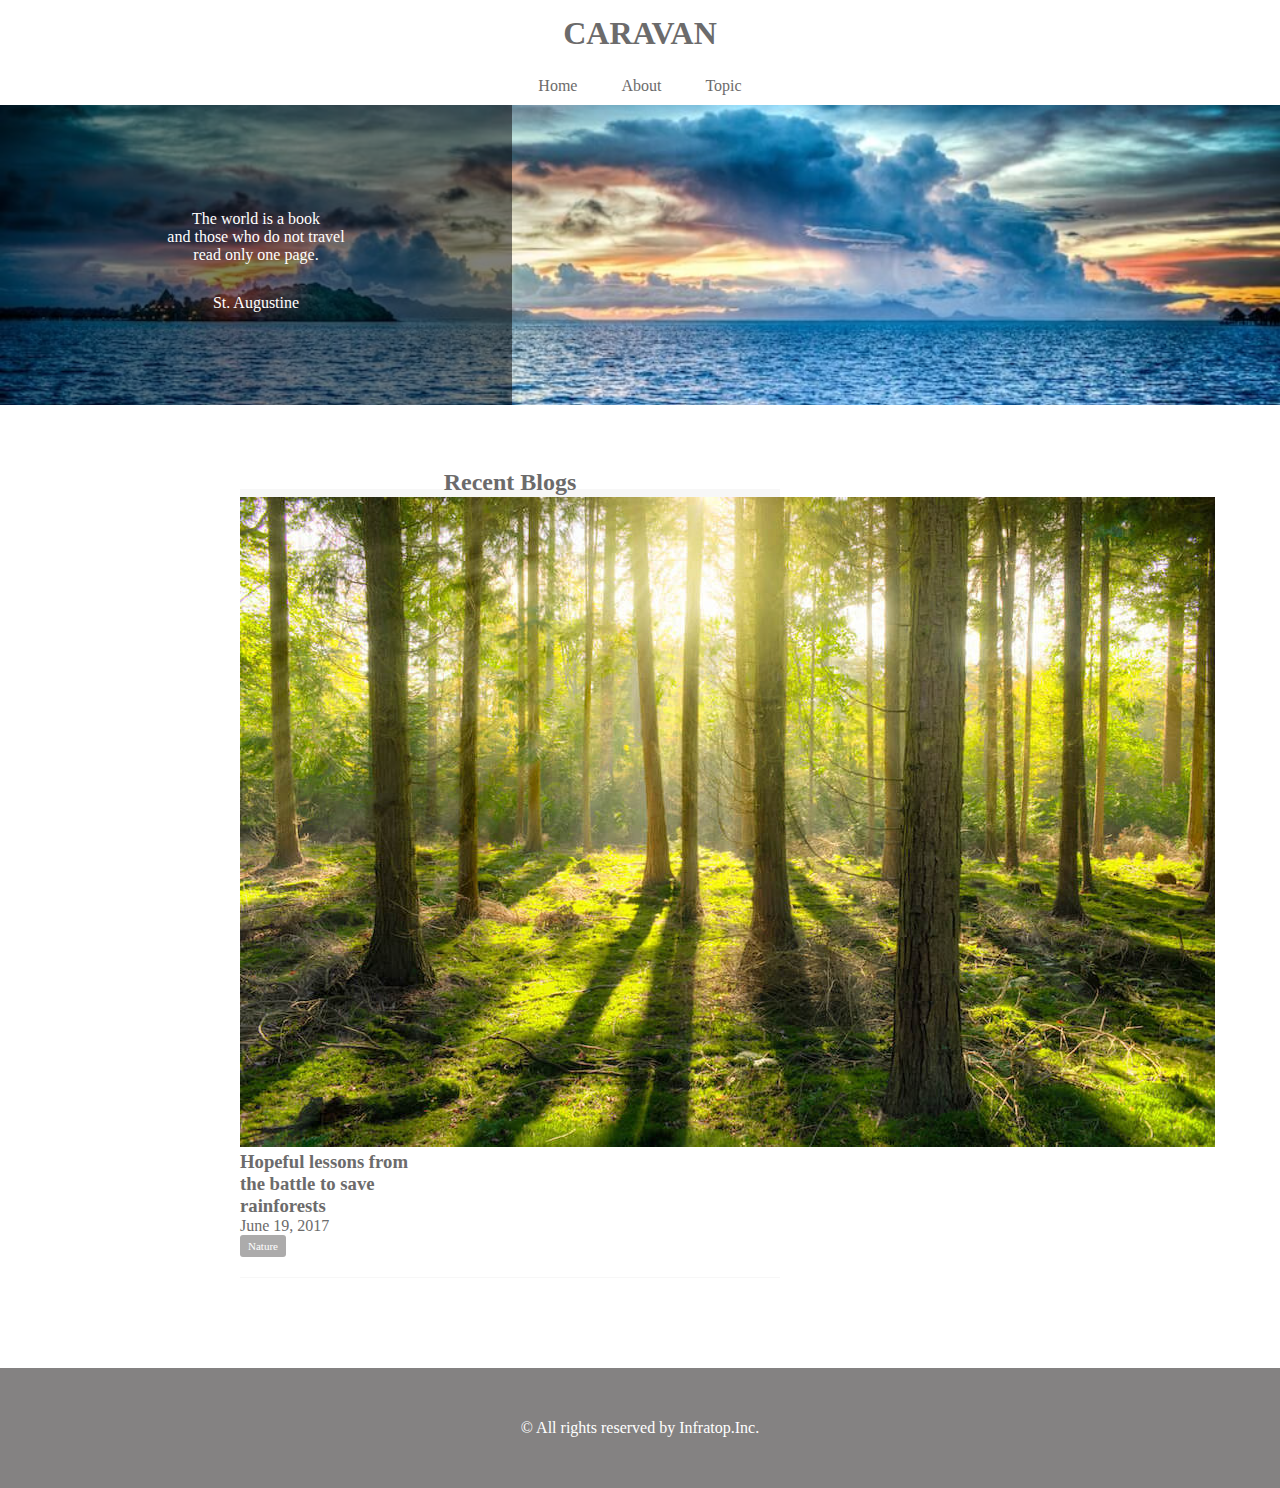
<file: caravan/index.html>
<!DOCTYPE html>
<html lang="ja">
  <head>
    <meta charset="UTF-8" />
    <!-- CSSファイルの読み込み -->
    <link rel="stylesheet" href="style.css" />
    <title>CARAVAN</title>
  </head>

  <body>
    <!-- header -->
    <header>
      <h1 class="heading">
        <a href="index.html">
          CARAVAN
        </a>
      </h1>
    </header>

    <!-- navigation -->
    <nav>
      <ul class="nav-list">
        <li class="nav-list-item">
          <a href="index.html">Home</a>
        </li>
        <li class="nav-list-item">About</li>
        <li class="nav-list-item">Topic</li>
      </ul>
    </nav>

    <!-- main-visual用のdiv -->
    <div class="main-visual">
      <div class="main-visual-content">
        <p class="main-visual-text">
          The world is a book<br>
          and those who do not travel<br>
          read only one page.
        </p>
        <p class="main-visual-name">
          St. Augustine
        </p>
      </div>
    </div>

    <!-- main用のdiv -->
    <main>
      <section class="blog">
        <h2 class="blog-heading">Recent Blogs</h2>
        <div class="blog-item">
          <img class="blog-image" src="img/forest.jpg">
          <section class="blog-text">
            <h3>
              <a href="single.html">
                Hopeful lessons from<br>
                the battle to save<br>
                rainforests
              </a>
            </h3>
            <p>June 19, 2017</p>
            <span class="category">Nature</span>
          </section>
        </div>
      </section>
      <div class="sidebar"></div>
    </main>
    <!-- footer -->
    <footer>
      <p class="footer-text">© All rights reserved by Infratop.Inc.</p>
    </footer>
  </body>
</html>
</file>
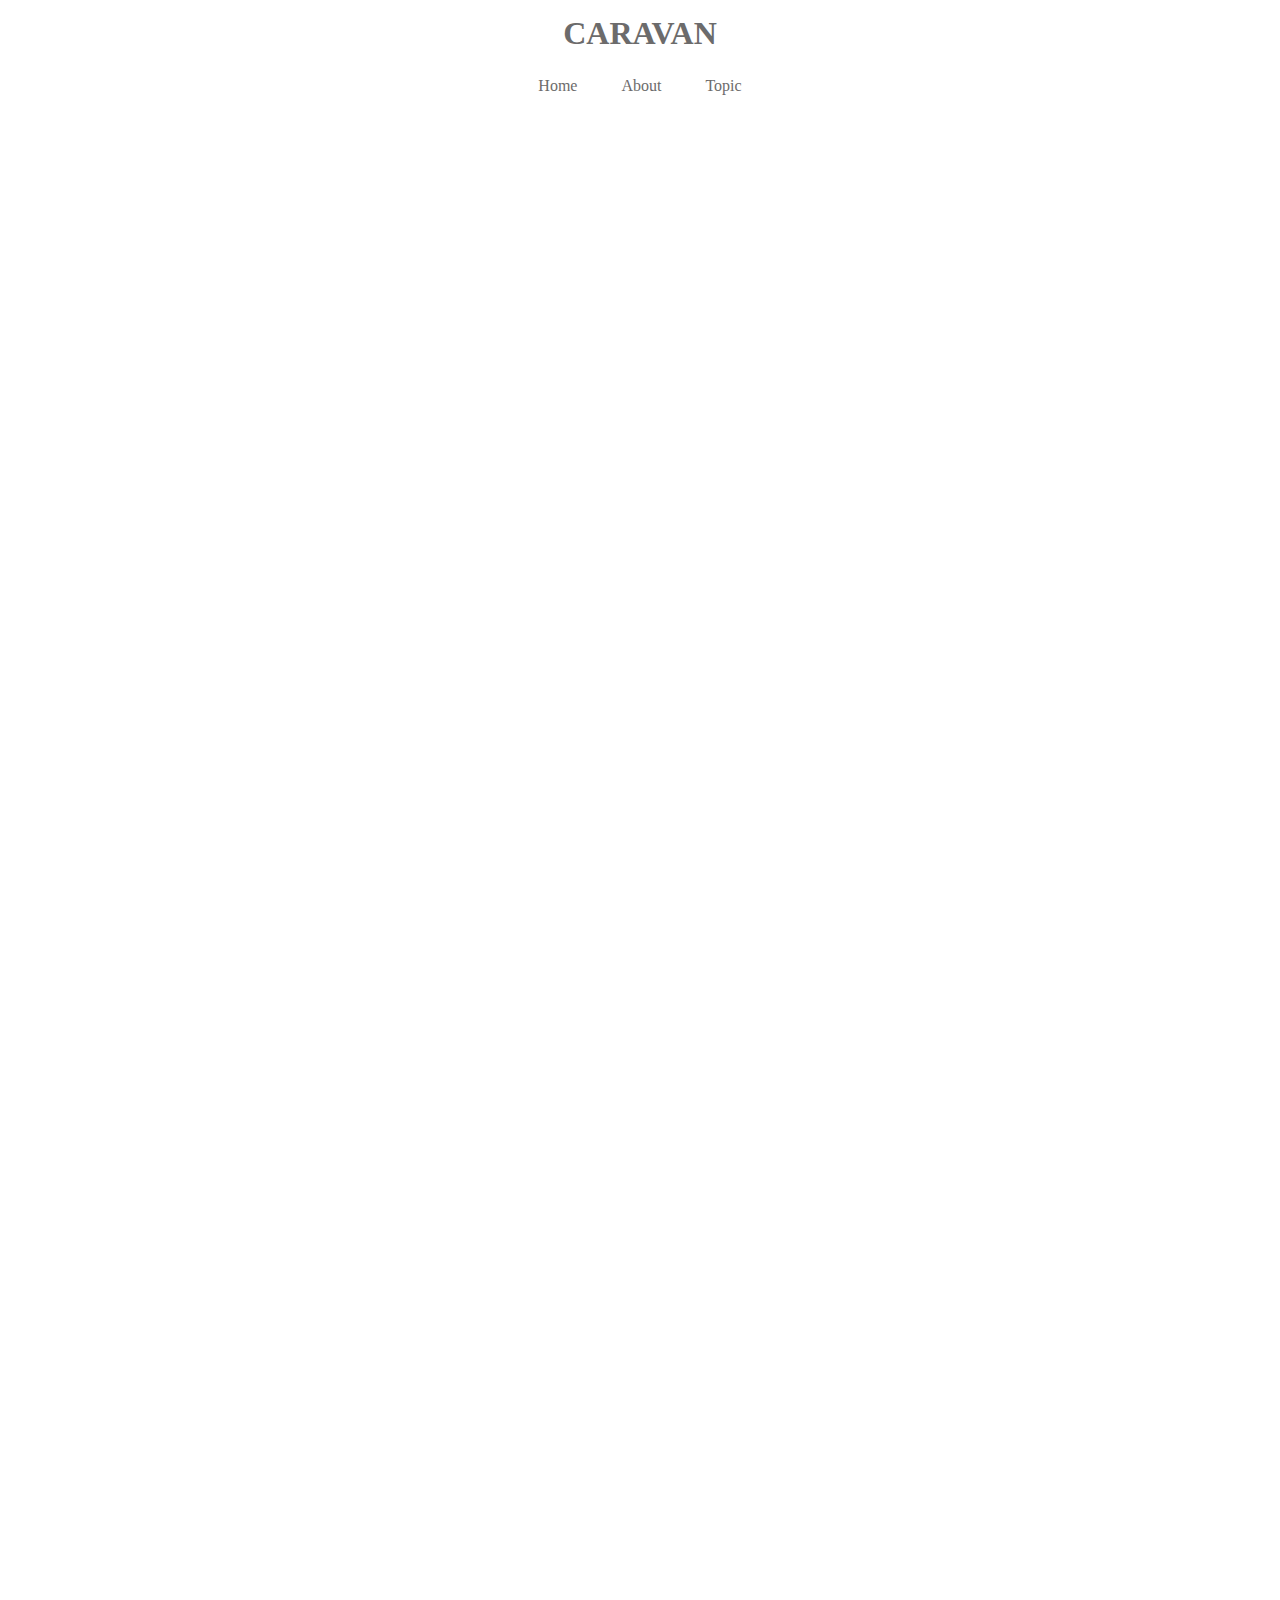
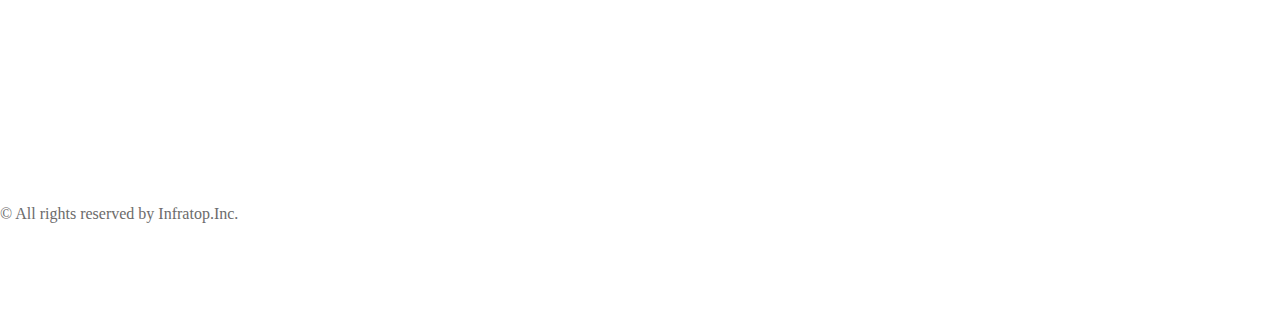
<file: ch05/index.html>
<!DOCTYPE html>
<html lang="ja">
  <head>
    <meta charset="UTF-8" />
    <!-- CSSファイルの読み込み -->
    <link rel="stylesheet" href="style.css" />
    <title>CARAVAN</title>
  </head>

  <body>
    <!-- header -->
    <header>
      <h1 class="heading">
        <a href="index.html">
          CARAVAN
        </a>
      </h1>
    </header>

    <!-- navigation -->
    <nav>
      <ul class="nav-list">
        <li class="nav-list-item">
          <a href="index.html">Home</a>
        </li>
        <li class="nav-list-item">About</li>
        <li class="nav-list-item">Topic</li>
      </ul>
    </nav>

    <!-- main-visual用のdiv -->
    <div class="main-visual">
      <div class="main-visual-content"></div>
    </div>

    <!-- main用のdiv -->
    <div class="main">
      <div class="blog"></div>
      <div class="sidebar"></div>
    </div>

    <!-- footer -->
    <footer>
      <p class="footer-text">© All rights reserved by Infratop.Inc.</p>
    </footer>
  </body>
</html>
</file>
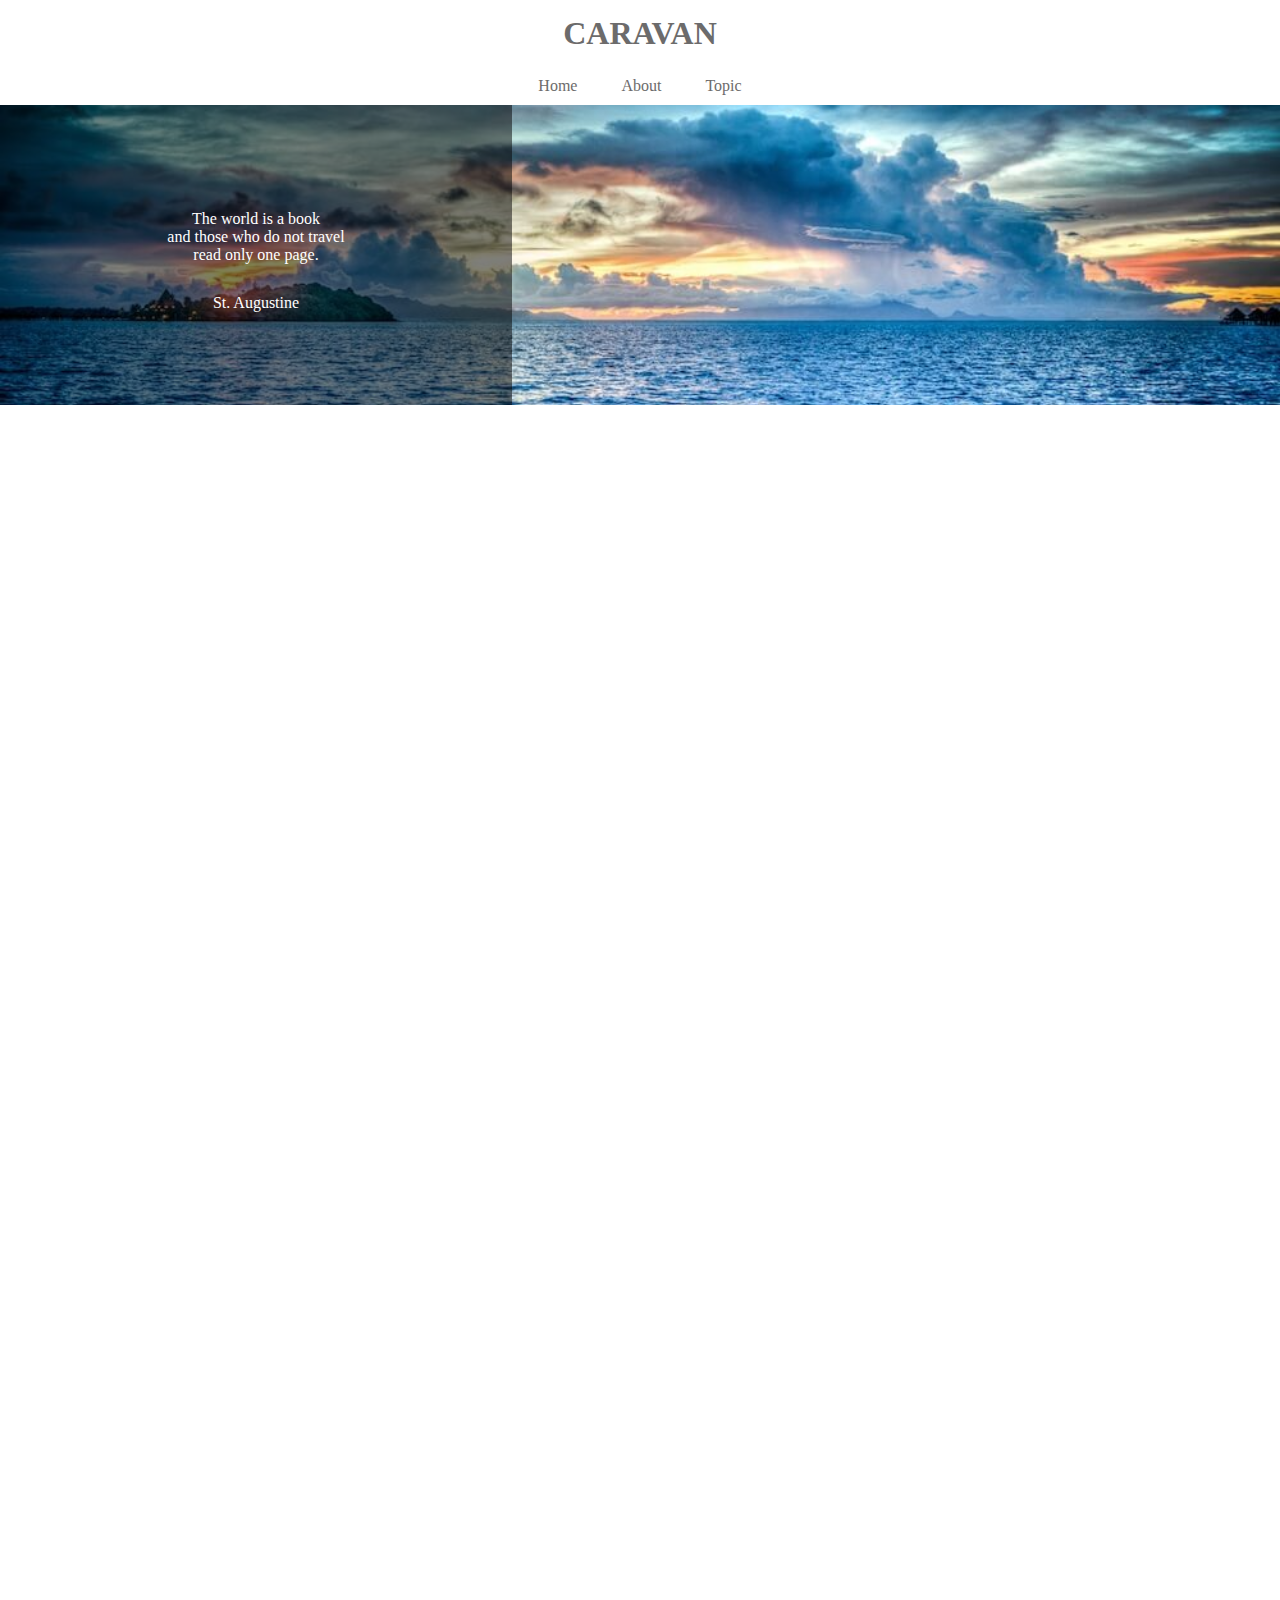
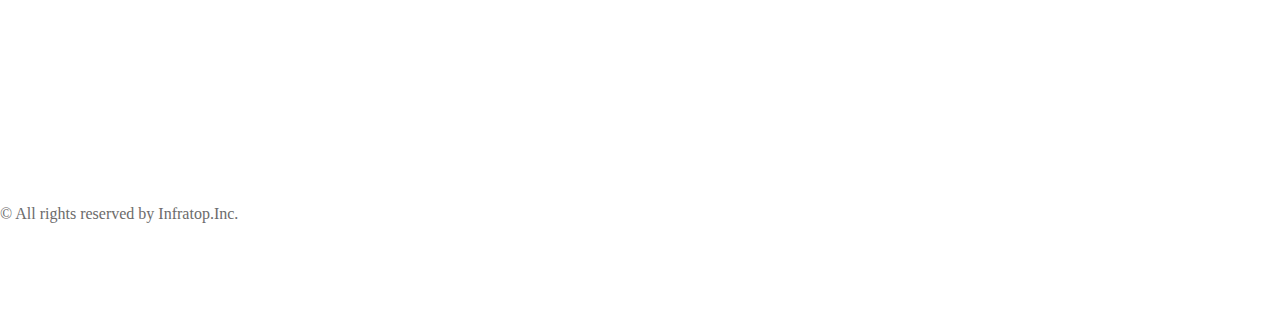
<file: ch06/index.html>
<!DOCTYPE html>
<html lang="ja">
  <head>
    <meta charset="UTF-8" />
    <!-- CSSファイルの読み込み -->
    <link rel="stylesheet" href="style.css" />
    <title>CARAVAN</title>
  </head>

  <body>
    <!-- header -->
    <header>
      <h1 class="heading">
        <a href="index.html">
          CARAVAN
        </a>
      </h1>
    </header>

    <!-- navigation -->
    <nav>
      <ul class="nav-list">
        <li class="nav-list-item">
          <a href="index.html">Home</a>
        </li>
        <li class="nav-list-item">About</li>
        <li class="nav-list-item">Topic</li>
      </ul>
    </nav>

    <!-- main-visual用のdiv -->
    <div class="main-visual">
      <div class="main-visual-content">
        <p class="main-visual-text">
          The world is a book<br>
          and those who do not travel<br>
          read only one page.
        </p>
        <p class="main-visual-name">
          St. Augustine
        </p>
      </div>
    </div>

    <!-- main用のdiv -->
    <div class="main">
      <div class="blog"></div>
      <div class="sidebar"></div>
    </div>

    <!-- footer -->
    <footer>
      <p class="footer-text">© All rights reserved by Infratop.Inc.</p>
    </footer>
  </body>
</html>
</file>
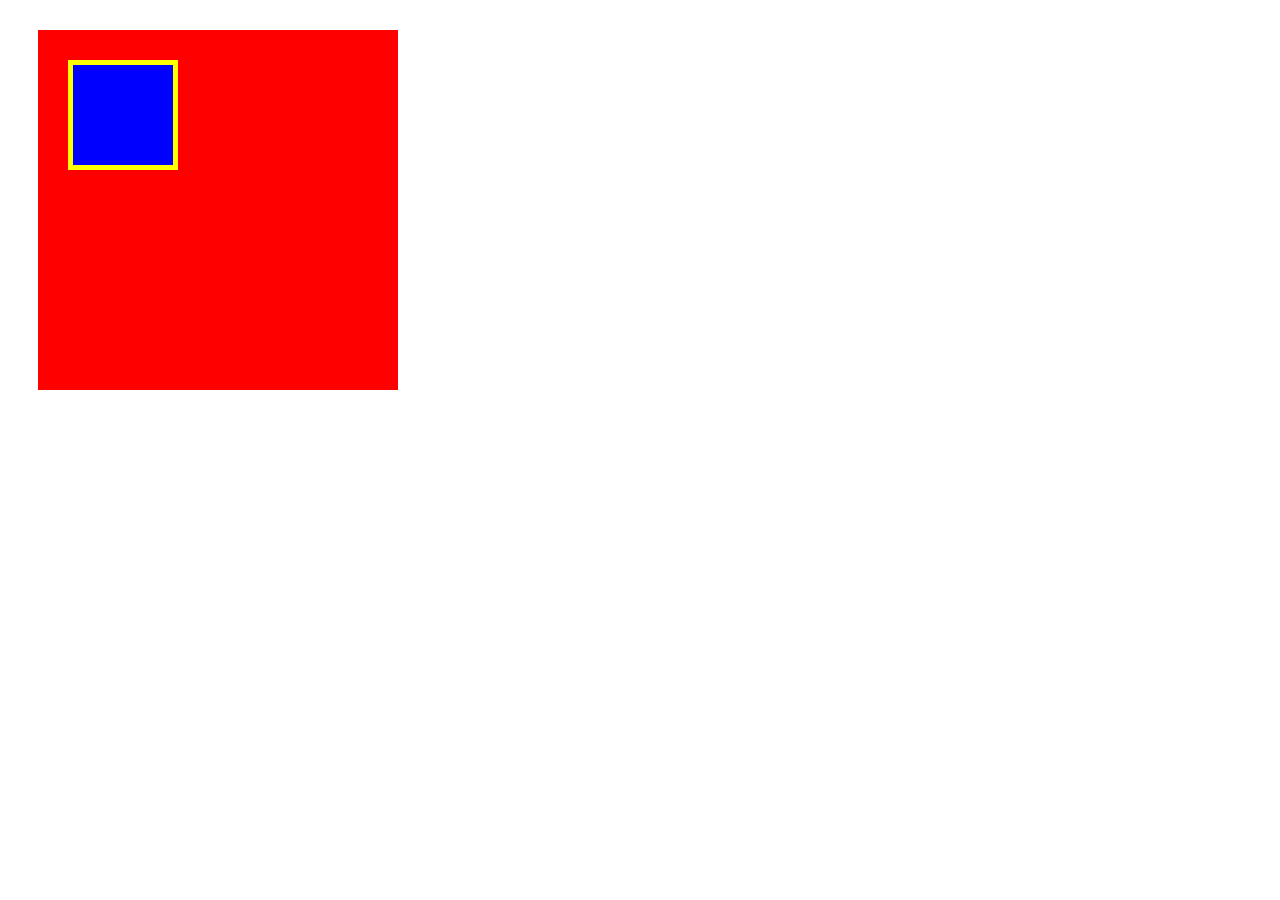
<file: ch03/box/box.html>
<!DOCTYPE html>
<html lang="ja">
  <head>
    <meta charset="UTF-8" />
    <!-- CSSファイルの読み込み -->
    <link rel="stylesheet" href="box.css" />
    <title>BOX</title>
  </head>

  <body>
    <!-- box1用のdiv -->
    <div class="box1">
      <div class="box2"></div>
    </div>
  </body>
</html>
</file>
<file: caravan/style.css>
/* ブラウザがそれぞれ持っているCSSをリセットするための記述 */
* {
  margin: 0;
  padding: 0;
  box-sizing: border-box;
  color: #6c6b6b;
}

a {
  text-decoration: none;
}

header {
  width: 90%; /* 横幅90% */
  padding: 15px 0;
  margin: 0 auto;
  text-align: center;
}

header .heading {
  /* headerタグ内のheadingクラスにのみ反映される */
  font-size: 32px;
}

.nav-list {
  text-align: center;
  padding: 10px 0;
  margin: 0 auto;
}

.nav-list-item {
  list-style: none;
  display: inline-block;
  margin: 0 20px;
}

.main-visual {
  width: 100%; /* 横幅いっぱい */
  height: 300px; /* 高さ300px */
  background-image: url(img/mv.jpg);
  background-size: cover; /* 縦横比を維持したまま背景領域を埋め尽くす */
  background-position: center; /* 背景画像を中央に配置 */
}

.main-visual-content {
  width: 40%; /* 横幅40% */
  height: 300px; /* 親の高さに揃える */
  background-color: rgba(0, 0, 0, 0.5); /* 背景色を半透明の黒にする */
  text-align: center; /* 文字を中央揃えにする */
  padding-top: 105px; /* 上側の内側余白で垂直方向の位置を調整 */
}

.main-visual-text {
  color: #fff; /* 文字色を白に変更 */
}

.main-visual-name {
  margin-top: 30px; /* 上側の外側の余白 */
  color: #fff; /* 文字色を白に変更 */
}

main {
  width: 800px; /* 横幅800px */
  display: flex; /* Flexboxの利用 */
  justify-content: center; /* 要素の横並び・中央寄せ */
  margin: 0 auto; /* 要素の中央揃え */
  padding: 70px 0; /* 上下に70px、左右に0pxの内側余白 */
}

.blog {
  width: 540px;
  margin-right: 30px; /* 領域の右側余白 */
}

.blog-heading {
  border-bottom: 8px solid #f7f7f7;
  text-align: center;
  line-height: 0.6;
}

.blog-item {
  padding-bottom: 20px;
  margin-bottom: 20px;
  border-bottom: 1px solid #f7f7f7;
}

.category {
  display: inline-block;
  padding: 5px 8px;
  background-color: #acabab;
  border-radius: 3px;
  color: #fff;
  font-size: 11px;
}

.sidebar {
  width: 230px;
}

.blog {
}

.sidebar {
}

footer {
  width: 100%;
  height: 120px;
  text-align: center;
  line-height: 120px;
  background-color: #848282;
}

.footer-text {
  color: #fff;
}
</file>
<file: ch05/style.css>
/* ブラウザがそれぞれ持っているCSSをリセットするための記述 */
* {
  margin: 0;
  padding: 0;
  box-sizing: border-box;
  color: #6c6b6b;
}

a {
  text-decoration: none;
}

header {
  width: 90%; /* 横幅90% */
  padding: 15px 0;
  margin: 0 auto;
  text-align: center;
}

header .heading { /* headerタグ内のheadingクラスにのみ反映される */
  font-size: 32px;
}

.nav-list {
  text-align: center;
  padding: 10px 0;
  margin: 0 auto;
}

.nav-list-item {
  list-style: none;
  display: inline-block;
  margin: 0 20px;
}

.main-visual {
  width: 100%; /* 横幅いっぱい */
  height: 300px; /* 高さ300px */
}

.main-visual-content {
  width: 350px; /* 横幅350px */
  height: 300px; /* 親の高さに揃える */
}

.main {
  width: 840px; /* 横幅840px */
  display: flex; /* Flexboxの利用 */
  justify-content: center; /* 子要素の横並び・中央寄せ */
  margin: 0 auto; /* 中央寄せ（左右に余白がないとできない） */
}

.blog {
  width: 600px; /* 横幅600px */
  height: 1400px; /* 高さ1400px */
}

.sidebar {
  width: 240px; /* 横幅240px */
  height: 1400px; /* 高さ1400px */
}

footer {
  width: 100%; /* 横幅いっぱい */
  height: 120px; /* 高さ120px */
}
</file>
<file: ch06/style.css>
/* ブラウザがそれぞれ持っているCSSをリセットするための記述 */
* {
  margin: 0;
  padding: 0;
  box-sizing: border-box;
  color: #6c6b6b;
}

a {
  text-decoration: none;
}

header {
  width: 90%; /* 横幅90% */
  padding: 15px 0;
  margin: 0 auto;
  text-align: center;
}

header .heading { /* headerタグ内のheadingクラスにのみ反映される */
  font-size: 32px;
}

.nav-list {
  text-align: center;
  padding: 10px 0;
  margin: 0 auto;
}

.nav-list-item {
  list-style: none;
  display: inline-block;
  margin: 0 20px;
}

.main-visual {
  width: 100%; /* 横幅いっぱい */
  height: 300px; /* 高さ300px */
  background-image: url(img/mv.jpg);
  background-size: cover; /* 縦横比を維持したまま背景領域を埋め尽くす */
  background-position: center; /* 背景画像を中央に配置 */
}

.main-visual-content {
  width: 40%; /* 横幅40% */
  height: 300px; /* 親の高さに揃える */
  background-color: rgba( 0, 0, 0, 0.5); /* 背景色を半透明の黒にする */
  text-align: center; /* 文字を中央揃えにする */
  padding-top: 105px; /* 上側の内側余白で垂直方向の位置を調整 */
}

.main-visual-text {
  color: #fff; /* 文字色を白に変更 */
}

.main-visual-name {
  margin-top: 30px; /* 上側の外側の余白 */
  color: #fff; /* 文字色を白に変更 */
}
.main {
  width: 840px; /* 横幅840px */
  display: flex; /* Flexboxの利用 */
  justify-content: center; /* 子要素の横並び・中央寄せ */
  margin: 0 auto; /* 中央寄せ（左右に余白がないとできない） */
}

.blog {
  width: 600px; /* 横幅600px */
  height: 1400px; /* 高さ1400px */
}

.sidebar {
  width: 240px; /* 横幅240px */
  height: 1400px; /* 高さ1400px */
}

footer {
  width: 100%; /* 横幅いっぱい */
  height: 120px; /* 高さ120px */
}
</file>
<file: ch03/box/box.css>
.box1 {
  width: 300px;
  height: 300px;
  background-color: red;
  margin: 30px;
  padding: 30px;
}

.box2 {
  width: 100px;
  height: 100px;
  background-color: blue;
  border: 5px solid yellow;
}
</file>
